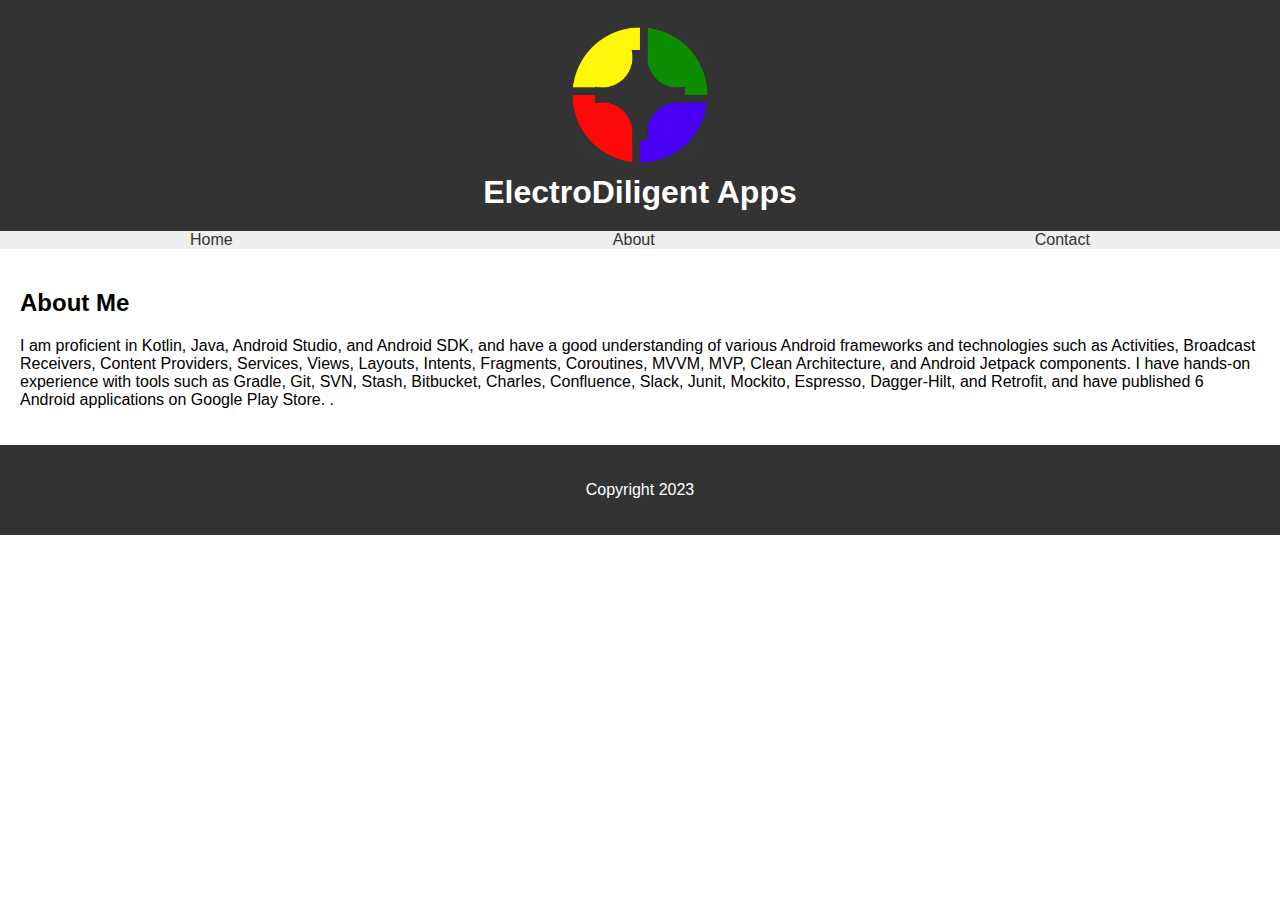
<file: index.html>
<!DOCTYPE html>
<html>
  <head>
    <link rel="stylesheet" type="text/css" href="style.css" />
    <title>ElectroDiligent Apps</title>
  </head>
  <body>
    <header>
      <img src="logo.png" alt="Logo" class="logo" />
      <h1>ElectroDiligent Apps</h1>
    </header>
    <nav>
      <a href="home.html">Home</a>
      <a href="about.html">About</a>
      <a href="contact.html">Contact</a>
    </nav>
    <main>
      <h2>About Me</h2>
      <p>
        I am proficient in Kotlin, Java, Android Studio, and Android SDK, and
        have a good understanding of various Android frameworks and technologies
        such as Activities, Broadcast Receivers, Content Providers, Services,
        Views, Layouts, Intents, Fragments, Coroutines, MVVM, MVP, Clean
        Architecture, and Android Jetpack components. I have hands-on experience
        with tools such as Gradle, Git, SVN, Stash, Bitbucket, Charles,
        Confluence, Slack, Junit, Mockito, Espresso, Dagger-Hilt, and Retrofit,
        and have published 6 Android applications on Google Play Store. .
      </p>
    </main>
    <footer>
      <p>Copyright 2023</p>
    </footer>
  </body>
</html>
</file>
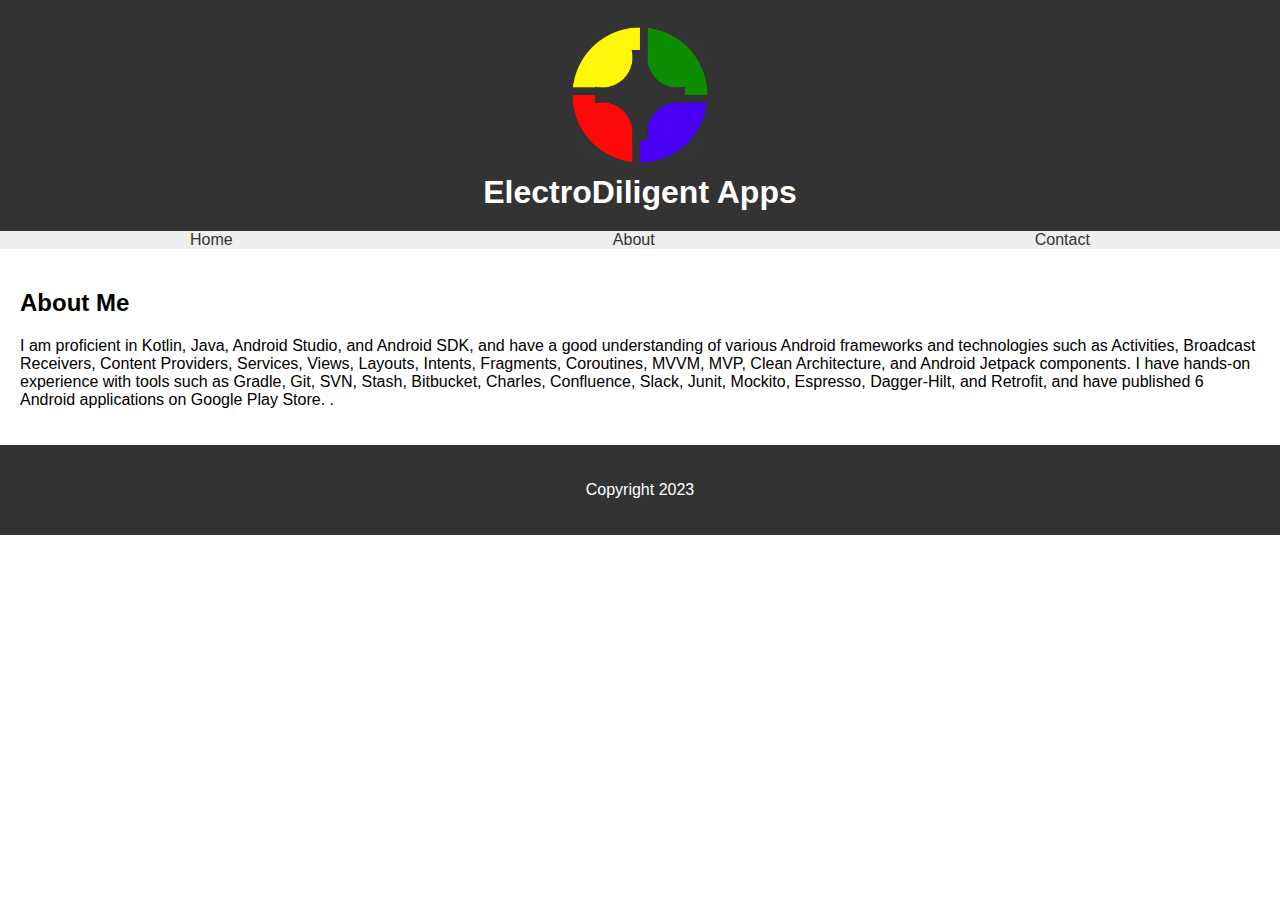
<file: about.html>
<!DOCTYPE html>
<html>
  <head>
    <link rel="stylesheet" type="text/css" href="style.css" />
    <title>ElectroDiligent Apps</title>
  </head>
  <body>
    <header>
      <img src="logo.png" alt="Logo" class="logo" />
      <h1>ElectroDiligent Apps</h1>
    </header>
    <nav>
        <a href="home.html">Home</a>
        <a href="about.html">About</a>
        <a href="contact.html">Contact</a>
      </nav>
    <main>
      <h2>About Me</h2>
      <p>
        I am proficient in Kotlin, Java, Android Studio, and Android SDK, and
        have a good understanding of various Android frameworks and technologies
        such as Activities, Broadcast Receivers, Content Providers, Services,
        Views, Layouts, Intents, Fragments, Coroutines, MVVM, MVP, Clean
        Architecture, and Android Jetpack components. I have hands-on experience
        with tools such as Gradle, Git, SVN, Stash, Bitbucket, Charles,
        Confluence, Slack, Junit, Mockito, Espresso, Dagger-Hilt, and Retrofit,
        and have published 6 Android applications on Google Play Store. .
      </p>
    </main>
    <footer>
      <p>Copyright 2023</p>
    </footer>
  </body>
</html>
</file>
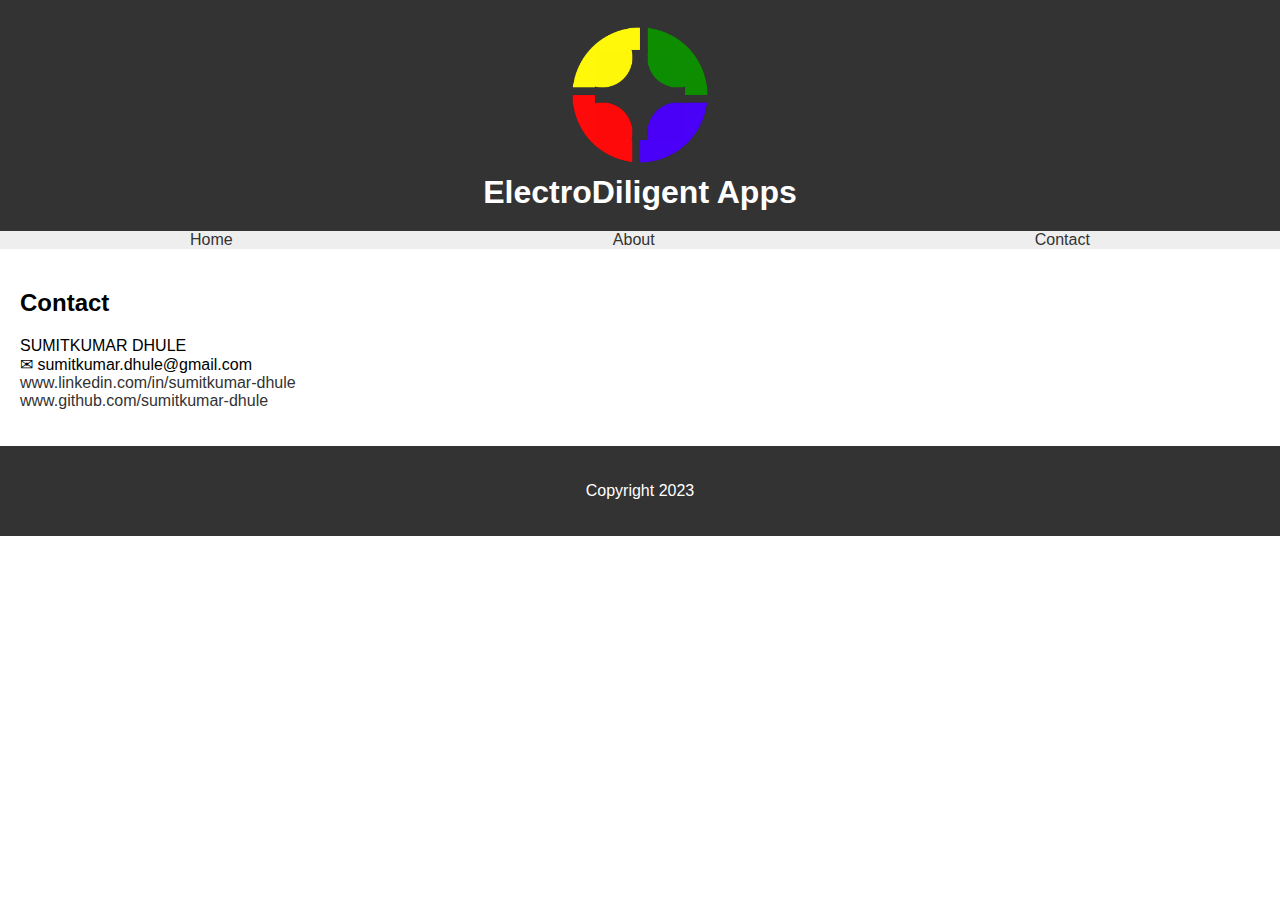
<file: contact.html>
<!DOCTYPE html>
<html>
  <head>
    <link rel="stylesheet" type="text/css" href="style.css" />
    <title>ElectroDiligent Apps</title>
  </head>
  <body>
    <header>
      <img src="logo.png" alt="Logo" class="logo" />
      <h1>ElectroDiligent Apps</h1>
    </header>
    <nav>
        <a href="home.html">Home</a>
        <a href="about.html">About</a>
        <a href="contact.html">Contact</a>
      </nav>
    <main>
      <h2>Contact</h2>
      <p>
        SUMITKUMAR DHULE <br />
        ✉ sumitkumar.dhule@gmail.com <br />
        <a href="https://www.linkedin.com/in/sumitkumar-dhule/">
          www.linkedin.com/in/sumitkumar-dhule </a
        ><br />
        <a href="https://github.com/sumitkumar-dhule"
          >www.github.com/sumitkumar-dhule</a
        ><br />
      </p>
    </main>
    <footer>
      <p>Copyright 2023</p>
    </footer>
  </body>
</html>
</file>
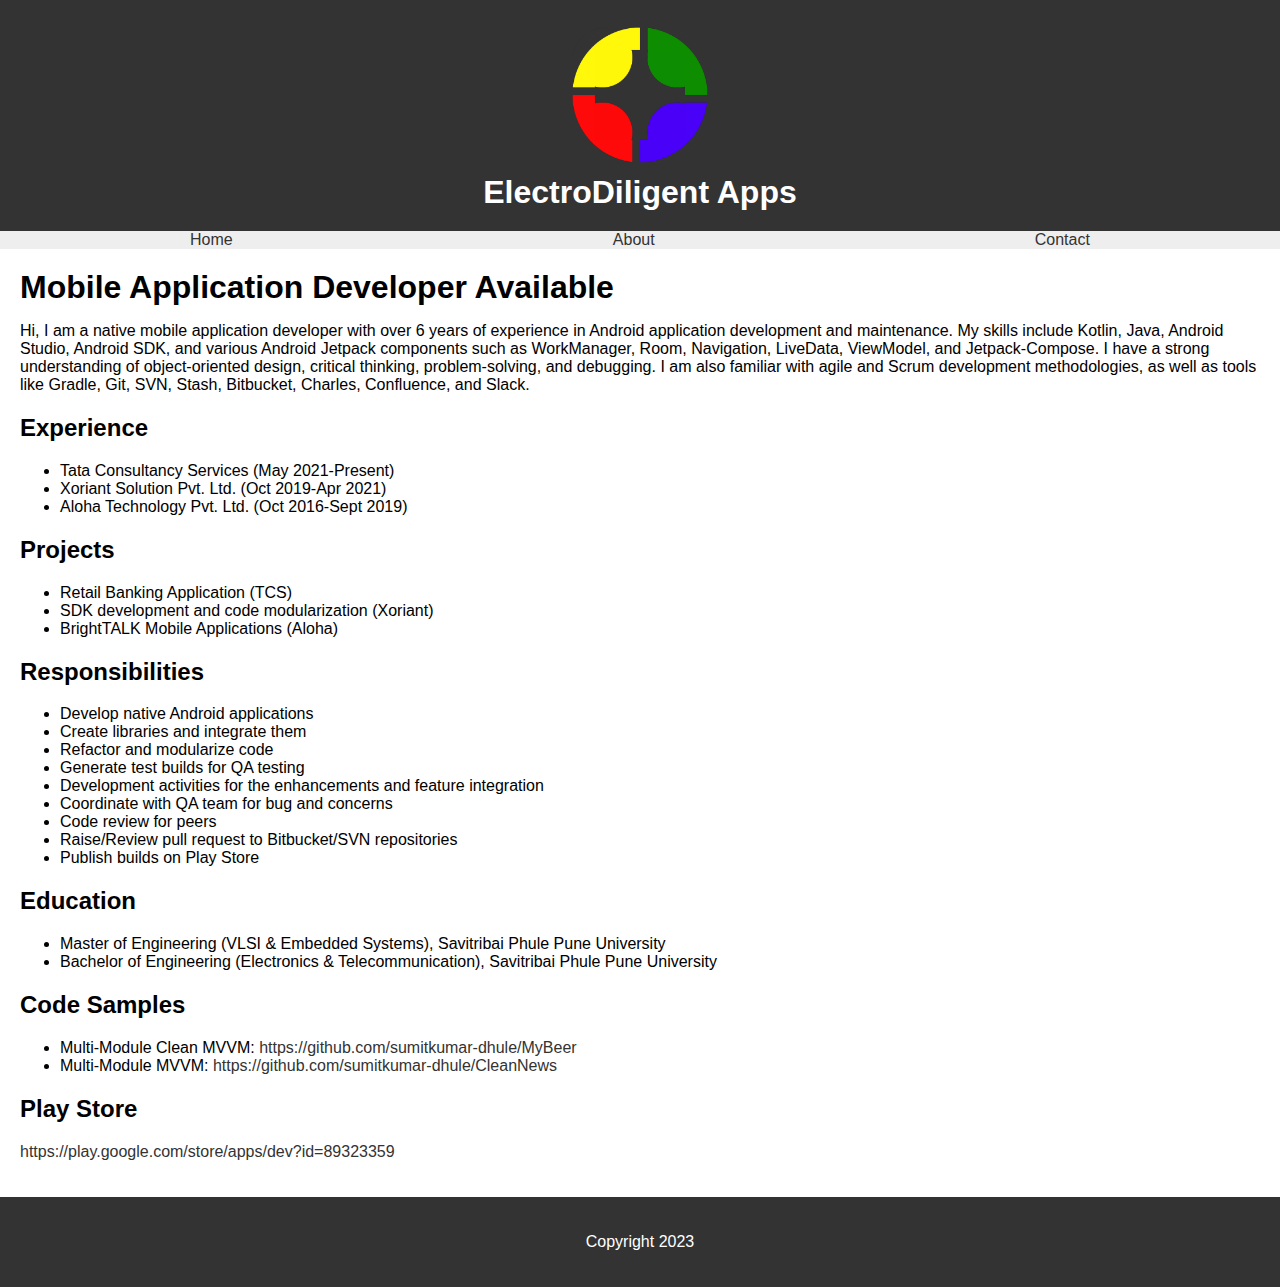
<file: home.html>
<!DOCTYPE html>
<html>
  <head>
    <link rel="stylesheet" type="text/css" href="style.css" />
    <title>ElectroDiligent Apps</title>
  </head>
  <body>
    <header>
      <img src="logo.png" alt="Logo" class="logo" />
      <h1>ElectroDiligent Apps</h1>
    </header>
    <nav>
        <a href="home.html">Home</a>
        <a href="about.html">About</a>
        <a href="contact.html">Contact</a>
      </nav>
    <main>
      <h1>Mobile Application Developer Available</h1>
      <p>
        Hi, I am a native mobile application developer with over 6 years of
        experience in Android application development and maintenance. My skills
        include Kotlin, Java, Android Studio, Android SDK, and various Android
        Jetpack components such as WorkManager, Room, Navigation, LiveData,
        ViewModel, and Jetpack-Compose. I have a strong understanding of
        object-oriented design, critical thinking, problem-solving, and
        debugging. I am also familiar with agile and Scrum development
        methodologies, as well as tools like Gradle, Git, SVN, Stash, Bitbucket,
        Charles, Confluence, and Slack.
      </p>
      <h2>Experience</h2>
      <ul>
        <li>Tata Consultancy Services (May 2021-Present)</li>
        <li>Xoriant Solution Pvt. Ltd. (Oct 2019-Apr 2021)</li>
        <li>Aloha Technology Pvt. Ltd. (Oct 2016-Sept 2019)</li>
      </ul>
      <h2>Projects</h2>
      <ul>
        <li>Retail Banking Application (TCS)</li>
        <li>SDK development and code modularization (Xoriant)</li>
        <li>BrightTALK Mobile Applications (Aloha)</li>
      </ul>
      <h2>Responsibilities</h2>
      <ul>
        <li>Develop native Android applications</li>
        <li>Create libraries and integrate them</li>
        <li>Refactor and modularize code</li>
        <li>Generate test builds for QA testing</li>
        <li>
          Development activities for the enhancements and feature integration
        </li>
        <li>Coordinate with QA team for bug and concerns</li>
        <li>Code review for peers</li>
        <li>Raise/Review pull request to Bitbucket/SVN repositories</li>
        <li>Publish builds on Play Store</li>
      </ul>
      <h2>Education</h2>
      <ul>
        <li>
          Master of Engineering (VLSI & Embedded Systems), Savitribai Phule Pune
          University
        </li>
        <li>
          Bachelor of Engineering (Electronics & Telecommunication), Savitribai
          Phule Pune University
        </li>
      </ul>
      <h2>Code Samples</h2>
      <ul>
        <li>
          Multi-Module Clean MVVM:
          <a href="https://github.com/sumitkumar-dhule/MyBeer"
            >https://github.com/sumitkumar-dhule/MyBeer</a
          >
        </li>
        <li>
          Multi-Module MVVM:
          <a href="https://github.com/sumitkumar-dhule/CleanNews"
            >https://github.com/sumitkumar-dhule/CleanNews</a
          >
        </li>
      </ul>
      <h2>Play Store</h2>
      <p>
        <a href="https://play.google.com/store/apps/dev?id=89323359"
          >https://play.google.com/store/apps/dev?id=89323359</a
        >
      </p>
    </main>
    <footer>
      <p>Copyright 2023</p>
    </footer>
  </body>
</html>
</file>
<file: style.css>
body {
    font-family: Arial, sans-serif;
    margin: 0;
    padding: 0;
  }
  
  header {
    background-color: #333;
    color: white;
    padding: 20px;
    text-align: center;
  }
  
  h1 {
    margin: 0;
  }
  
  nav {
    background-color: #eee;
    display: flex;
    justify-content: space-around;
  }
  

  
  a {
    color: #333;
    text-decoration: none;
  }
  
  main {
    padding: 20px;
  }
  
  footer {
    background-color: #333;
    color: white;
    padding: 20px;
    text-align: center;
  }
  
  .logo {
    width: 150px;
    height: auto;
  }
</file>
